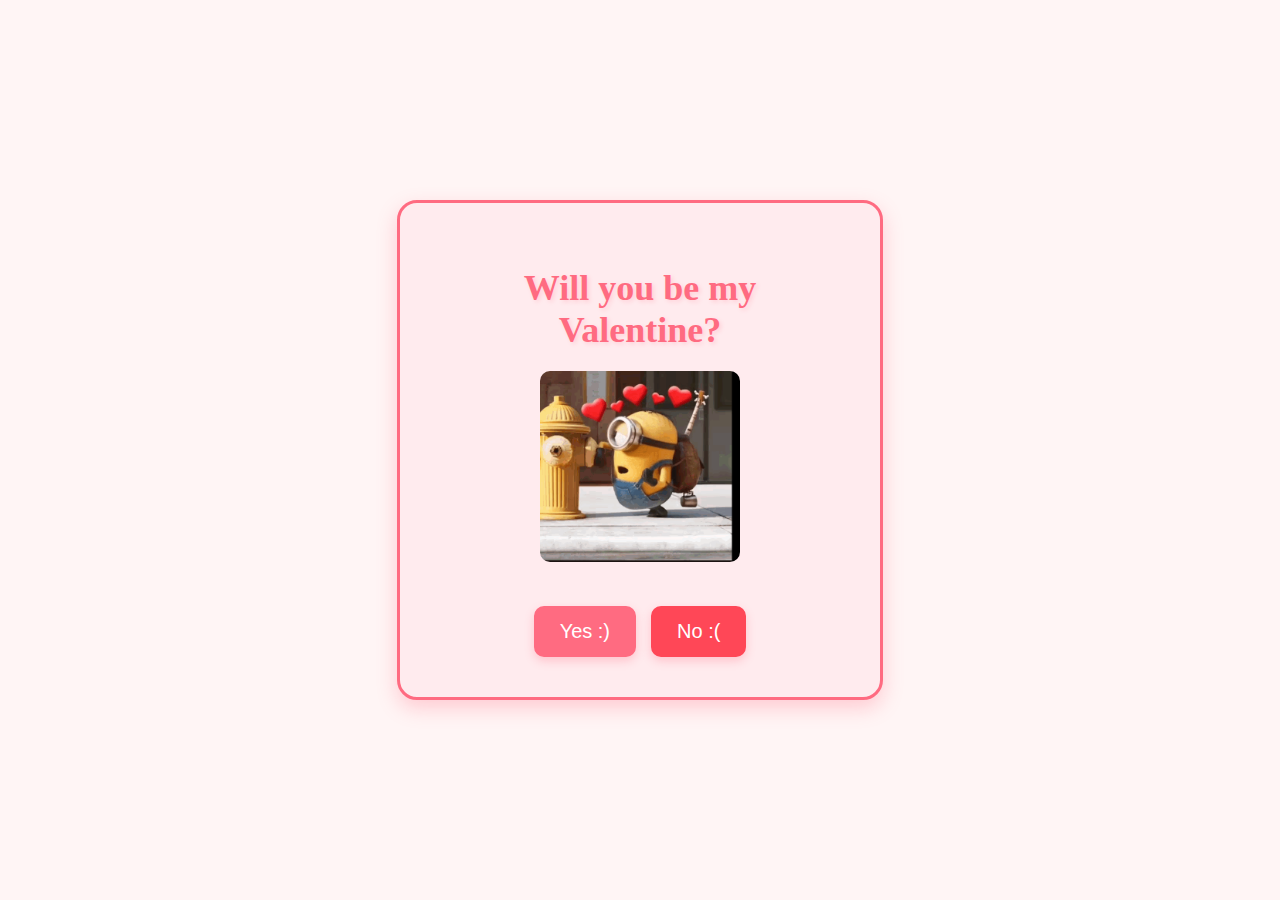
<file: index.html>
<!DOCTYPE html>
<html lang="en">
<head>
  <meta charset="UTF-8">
  <meta name="viewport" content="width=device-width, initial-scale=1.0">
  <link rel="stylesheet" href="styles.css">
  <title>Secret Question</title>
</head>
<body>
  <div class="container">
    <h1 class="header_text">Will you be my Valentine?</h1>
    <div class="gif">
      <img src="./images/minion.gif" alt="cute gif">
    </div>
    <div class="buttons">
      <button id="yesButton" onclick="nextPage()">Yes :)</button>
      <button id="noButton" onmouseover="moveButton()">No :(</button>
    </div>
  </div>
  <script src="script.js"></script>
</body>
</html>
</file>
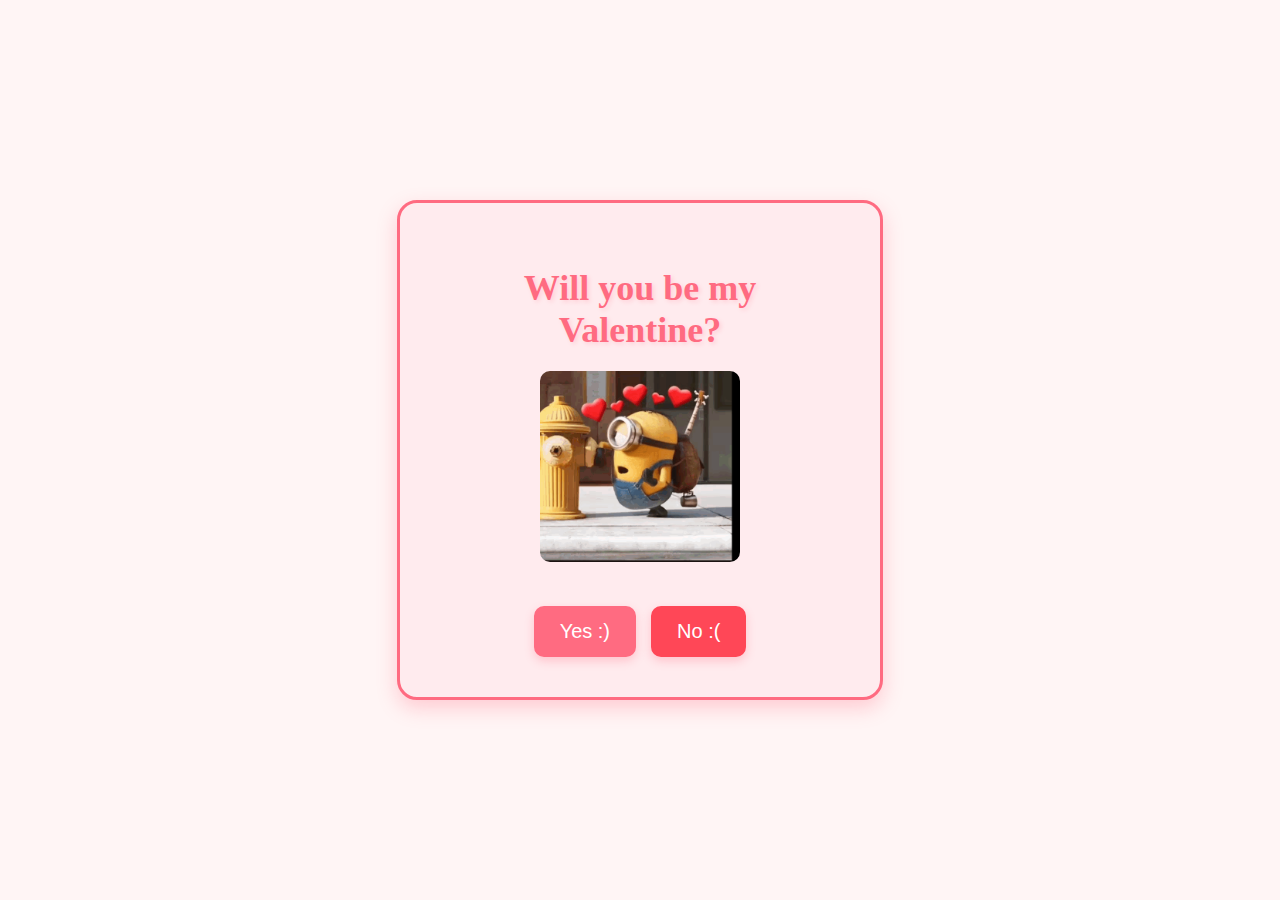
<file: src/index.html>
<!DOCTYPE html>
<html lang="en">
<head>
  <meta charset="UTF-8">
  <meta name="viewport" content="width=device-width, initial-scale=1.0">
  <link rel="stylesheet" href="styles.css">
  <title>Secret Question</title>
</head>
<body>
  <div class="container">
    <h1 class="header_text">Will you be my Valentine?</h1>
    <div class="gif">
      <img src="../images/minion.gif" alt="cute gif">
    </div>
    <div class="buttons">
      <button id="yesButton" onclick="nextPage()">Yes :)</button>
      <button id="noButton" onmouseover="moveButton()">No :(</button>
    </div>
  </div>
  <script src="script.js"></script>
</body>
</html>
</file>
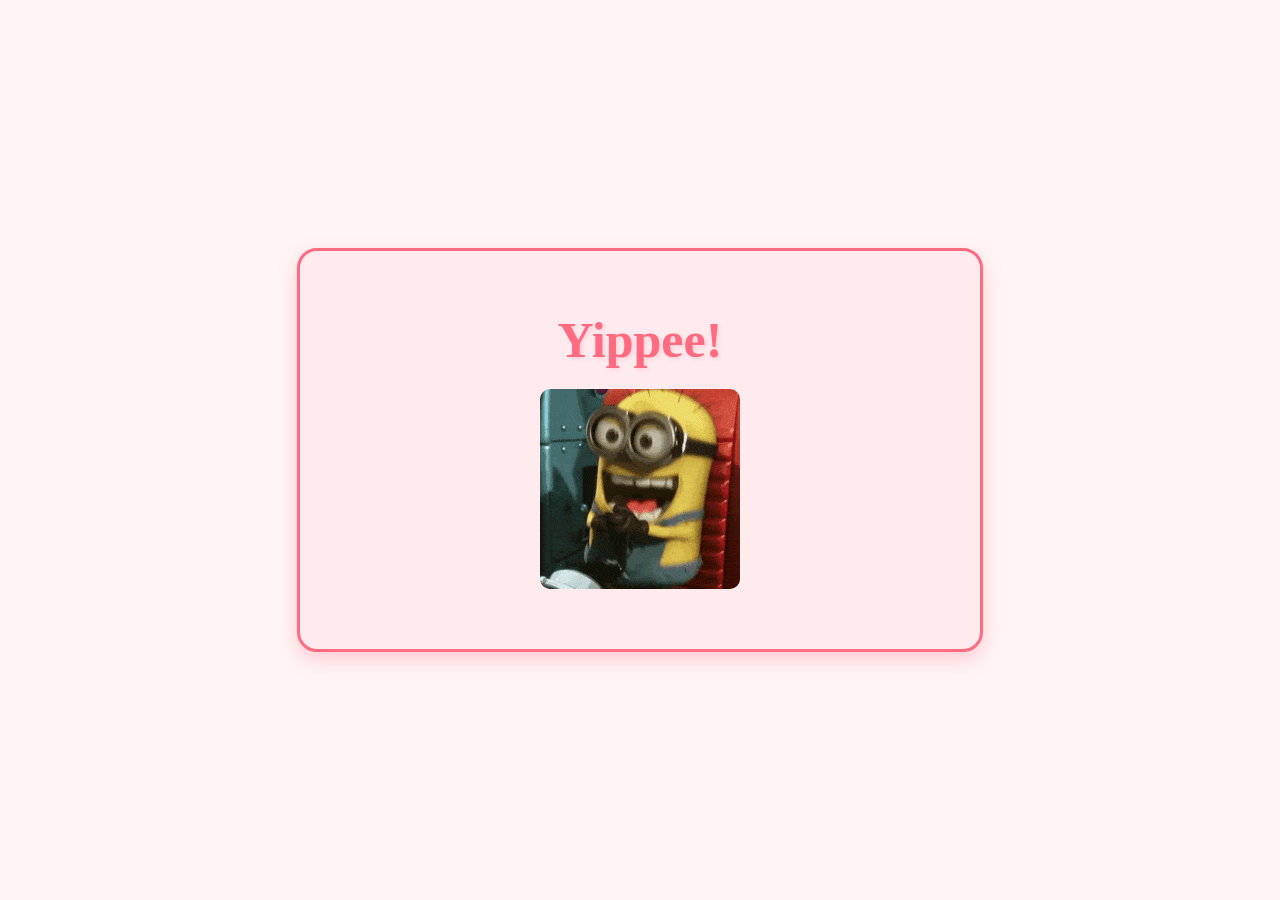
<file: yes.html>
<!DOCTYPE html>
<html lang="en">
<head>
  <link rel="stylesheet" href="./yes_styles.css">
</head>
<body>
  <div class="container">
    <div>
      <h1 class="header_text">Yippee!</h1>
    </div>
    <div class="gif">
      <img src="./images/happy.gif">
    </div>
  </div>
</body>
</html>
</file>
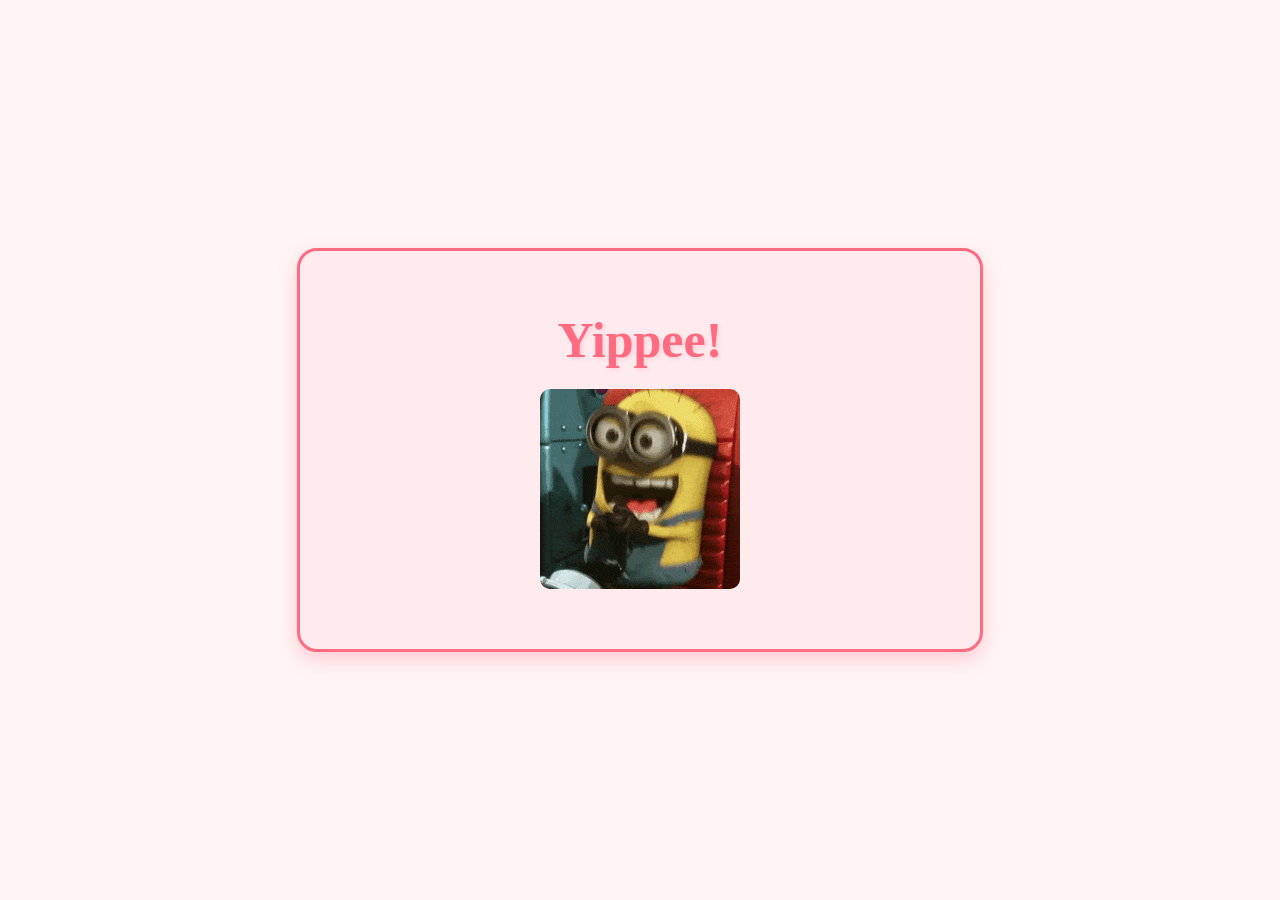
<file: src/yes.html>
<!DOCTYPE html>
<html lang="en">
<head>
  <link rel="stylesheet" href="./yes_styles.css">
</head>
<body>
  <div class="container">
    <div>
      <h1 class="header_text">Yippee!</h1>
    </div>
    <div class="gif">
      <img src="../images/happy.gif">
    </div>
  </div>
</body>
</html>
</file>
<file: styles.css>
body {
  margin: 0;
  padding: 0;
  display: flex;
  justify-content: center;
  align-items: center;
  height: 100vh;
  background-color: #fff5f5;
  overflow: hidden;
}

.container {
  text-align: center;
  background-color: #ffebee;
  padding: 40px;
  border-radius: 20px;
  border: 3px solid #ff6b81;
  box-shadow: 0 8px 20px rgba(255, 107, 129, 0.3);
  max-width: 400px;
  width: 90%;
}

.header_text {
  font-size: 36px;
  color: #ff6b81;
  margin-bottom: 20px;
  text-shadow: 2px 2px 4px rgba(255, 107, 129, 0.2);
}

.gif img {
  max-width: 50%;
  height: auto;
  border-radius: 10px;
  margin-bottom: 20px;
}

.buttons {
  margin-top: 20px;
  display: flex;
  justify-content: center;
  gap: 15px;
}

button {
  padding: 12px 24px;
  font-size: 20px;
  border: 2px solid #ff6b81;
  border-radius: 10px;
  cursor: pointer;
  transition: all 0.3s ease;
  background-color: #ff6b81;
  color: white;
  box-shadow: 0 4px 10px rgba(255, 107, 129, 0.3);
}

button:hover {
  background-color: white;
  color: #ff6b81;
  transform: translateX(-2px);
  box-shadow: 0 6px 15px rgba(255, 107, 129, 0.4);
}

#noButton {
  background-color: #ff4757;
  border-color: #ff4757;
}

#noButton:hover {
  background-color: white;
  color: #ff4757;
}
</file>
<file: src/styles.css>
body {
  margin: 0;
  padding: 0;
  display: flex;
  justify-content: center;
  align-items: center;
  height: 100vh;
  background-color: #fff5f5;
  overflow: hidden;
}

.container {
  text-align: center;
  background-color: #ffebee;
  padding: 40px;
  border-radius: 20px;
  border: 3px solid #ff6b81;
  box-shadow: 0 8px 20px rgba(255, 107, 129, 0.3);
  max-width: 400px;
  width: 90%;
}

.header_text {
  font-size: 36px;
  color: #ff6b81;
  margin-bottom: 20px;
  text-shadow: 2px 2px 4px rgba(255, 107, 129, 0.2);
}

.gif img {
  max-width: 50%;
  height: auto;
  border-radius: 10px;
  margin-bottom: 20px;
}

.buttons {
  margin-top: 20px;
  display: flex;
  justify-content: center;
  gap: 15px;
}

button {
  padding: 12px 24px;
  font-size: 20px;
  border: 2px solid #ff6b81;
  border-radius: 10px;
  cursor: pointer;
  transition: all 0.3s ease;
  background-color: #ff6b81;
  color: white;
  box-shadow: 0 4px 10px rgba(255, 107, 129, 0.3);
}

button:hover {
  background-color: white;
  color: #ff6b81;
  transform: translateX(-2px);
  box-shadow: 0 6px 15px rgba(255, 107, 129, 0.4);
}

#noButton {
  background-color: #ff4757;
  border-color: #ff4757;
}

#noButton:hover {
  background-color: white;
  color: #ff4757;
}
</file>
<file: yes_styles.css>
body {
  margin: 0;
  padding: 0;
  display: flex;
  justify-content: center;
  align-items: center;
  height: 100vh; 
  background-color: #fff5f5; 
  overflow: hidden; 
}

.container {
  text-align: center;
  background-color: #ffebee; 
  padding: 40px;
  border-radius: 20px;
  border: 3px solid #ff6b81; 
  box-shadow: 0 8px 20px rgba(255, 107, 129, 0.3); 
  max-width: 600px; 
  width: 90%; 
}

.header_text {
  font-size: 50px;
  font-weight: bold;
  color: #ff6b81; 
  margin: 20px 0;
  text-shadow: 2px 2px 4px rgba(255, 107, 129, 0.2); 
}

.gif {
  display: flex;
  justify-content: center;
  align-items: center;
  margin-bottom: 20px;
}

.gif img {
  max-width: 100%;
  height: auto;
  border-radius: 10px; 
}
</file>
<file: src/yes_styles.css>
body {
  margin: 0;
  padding: 0;
  display: flex;
  justify-content: center;
  align-items: center;
  height: 100vh; 
  background-color: #fff5f5; 
  overflow: hidden; 
}

.container {
  text-align: center;
  background-color: #ffebee; 
  padding: 40px;
  border-radius: 20px;
  border: 3px solid #ff6b81; 
  box-shadow: 0 8px 20px rgba(255, 107, 129, 0.3); 
  max-width: 600px; 
  width: 90%; 
}

.header_text {
  font-size: 50px;
  font-weight: bold;
  color: #ff6b81; 
  margin: 20px 0;
  text-shadow: 2px 2px 4px rgba(255, 107, 129, 0.2); 
}

.gif {
  display: flex;
  justify-content: center;
  align-items: center;
  margin-bottom: 20px;
}

.gif img {
  max-width: 100%;
  height: auto;
  border-radius: 10px; 
}
</file>
